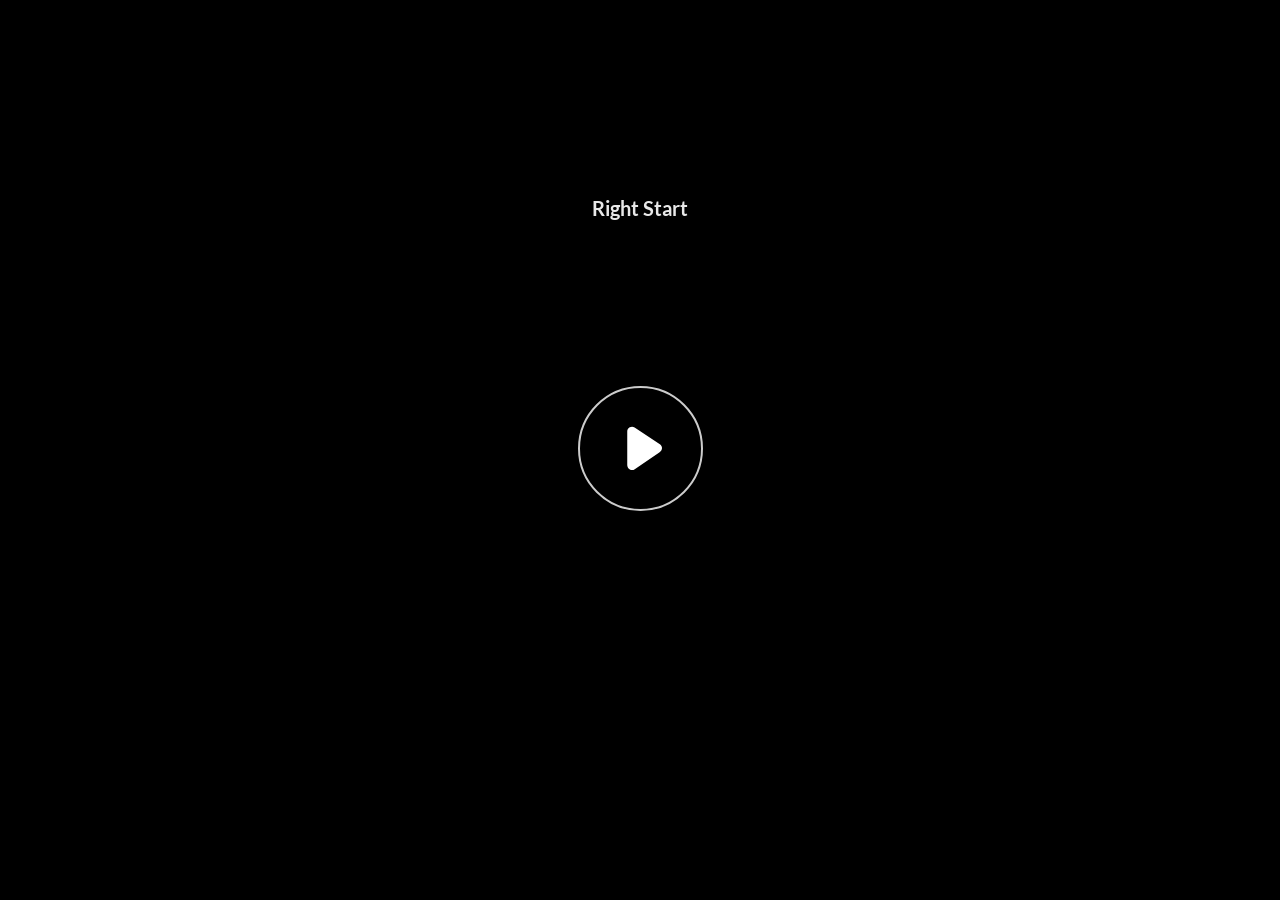
<file: index.html>
﻿<!doctype html>
<html lang="en-US">
<head>
  <meta charset="utf-8">
  <!-- Created using Storyline 360 x64 - http://www.articulate.com  -->
  <!-- version: 3.103.35301.0 -->
  <title>Right Start</title>
  <meta http-equiv="x-ua-compatible" content="IE=edge"/>
  <meta name="viewport" content="width=device-width,initial-scale=1,user-scalable=no,shrink-to-fit=no,minimal-ui"/>
  <meta name="apple-mobile-web-app-capable" content="yes"/>
  <style>
    html, body { height: 100%; padding: 0; margin: 0 }
    #app { height: 100%; width: 100%; }
  </style>

  <script>
    window.DS = {};
    window.globals = {
      DATA_PATH_BASE: '',
      HAS_FRAME: true,
      HAS_SLIDE: true,

      lmsPresent: false,
      tinCanPresent: false,
      cmi5Present: false,
      aoSupport: false,
      scale: 'Scaled',
      captureRc: false,
      browserSize: 'optimal',
      bgColor: '#282828',
      features: 'DropInBase,MultipleQuizTracking,PlayerSizeOption',
      themeName: 'unified',
      preloaderColor: '#FFFFFF',
      suppressAnalytics: false,
      productChannel: 'stable',
      publishSource: 'storyline',
      aid: 'aid|e96deff2-e845-56a7-a237-e9bbf5327067',
      cid: '35ab6643-c62d-4c05-aafc-abb378ae5d8e',
      playerVersion: '3.103.35301.0',
      publishTimestamp: '2026-04-07T14:58:20.5679493Z',
      maxIosVideoElements: 10,
      connectionSettings: { message: 'You%20are%20offline.%20Trying%20to%20reconnect...', useDarkTheme: false, mode: 'disabled' },
      hasFeature: function(feature) {
        return this.features.split(',').includes(feature);
      },
      
      parseParams: function(qs) {
        if (window.globals.parsedParams != null) {
          return window.globals.parsedParams;
        }
        qs = (qs || window.location.search.substr(1)).split('+').join(' ');
        var params = {},
            tokens,
            re = /[?&]?([^=]+)=([^&]*)/g;

        while (tokens = re.exec(qs)) {
          params[decodeURIComponent(tokens[1]).trim()] =
            decodeURIComponent(tokens[2]).trim();
        }
        window.globals.parsedParams = params;
        return params;
      }

    };

    if (window.flagsUnderTest != null) {
      window.globals.features = window.flagsUnderTest.reduce((accum, feature) => {
        if (!accum.includes(feature)) {
          accum.push(feature);
        }
        return accum;
      }, window.globals.features.split(',')).join();
    }
  </script>
  <script>
    var isIe11 = ('ActiveXObject' in window || window.MSBlobBuilder != null)
      && window.msCrypto != null && !window.ActiveXObject;
    if (isIe11) {
      window.globals.unsupportedBrowser = true;
      document.write(atob('[base64]'));
    }
  </script>

  <script>
    if (window.globals.hasFeature('Localization')) {
      
      
    }
  </script>

  
  
  <script>window.THREE = { };</script>
  
</head>
<body style="background: #282828" class="cs-HTML theme-unified">
  <!-- 360 -->
  <script>!function(){var e,i=/iPhone/i,o=/iPod/i,n=/iPad/i,t=/\biOS-universal(?:.+)Mac\b/i,r=/\bAndroid(?:.+)Mobile\b/i,a=/Android/i,d=/(?:SD4930UR|\bSilk(?:.+)Mobile\b)/i,p=/Silk/i,l=/Windows Phone/i,u=/\bWindows(?:.+)ARM\b/i,b=/BlackBerry/i,s=/BB10/i,c=/Opera Mini/i,f=/\b(CriOS|Chrome)(?:.+)Mobile/i,h=/Mobile(?:.+)Firefox\b/i,v=function(e){return void 0!==e&&"MacIntel"===e.platform&&"number"==typeof e.maxTouchPoints&&e.maxTouchPoints>1&&"undefined"==typeof MSStream};e=function(e){var m={userAgent:"",platform:"",maxTouchPoints:0};e||"undefined"==typeof navigator?"string"==typeof e?m.userAgent=e:e&&e.userAgent&&(m={userAgent:e.userAgent,platform:e.platform,maxTouchPoints:e.maxTouchPoints||0}):m={userAgent:navigator.userAgent,platform:navigator.platform,maxTouchPoints:navigator.maxTouchPoints||0};var g=m.userAgent,y=g.split("[FBAN");void 0!==y[1]&&(g=y[0]),void 0!==(y=g.split("Twitter"))[1]&&(g=y[0]);var A=function(e){return function(i){return i.test(e)}}(g),w={apple:{phone:A(i)&&!A(l),ipod:A(o),tablet:!A(i)&&(A(n)||v(m))&&!A(l),universal:A(t),device:(A(i)||A(o)||A(n)||A(t)||v(m))&&!A(l)},amazon:{phone:A(d),tablet:!A(d)&&A(p),device:A(d)||A(p)},android:{phone:!A(l)&&A(d)||!A(l)&&A(r),tablet:!A(l)&&!A(d)&&!A(r)&&(A(p)||A(a)),device:!A(l)&&(A(d)||A(p)||A(r)||A(a))||A(/\bokhttp\b/i)},windows:{phone:A(l),tablet:A(u),device:A(l)||A(u)},other:{blackberry:A(b),blackberry10:A(s),opera:A(c),firefox:A(h),chrome:A(f),device:A(b)||A(s)||A(c)||A(h)||A(f)},any:!1,phone:!1,tablet:!1};return w.any=w.apple.device||w.android.device||w.windows.device||w.other.device,w.phone=w.apple.phone||w.android.phone||w.windows.phone,w.tablet=w.apple.tablet||w.android.tablet||w.windows.tablet,w}(),"object"==typeof exports&&"undefined"!=typeof module?module.exports=e:"function"==typeof define&&define.amd?define((function(){return e})):this.isMobile=e}();
    window.isMobile.apple.tablet = window.isMobile.apple.tablet ||
      (navigator.platform === 'MacIntel' && navigator.maxTouchPoints > 1);
    window.isMobile.apple.device = window.isMobile.apple.device || window.isMobile.apple.tablet;
    window.isMobile.tablet = window.isMobile.tablet || window.isMobile.apple.tablet;
    window.isMobile.any = window.isMobile.any || window.isMobile.apple.tablet;
  </script>

  <div id="focus-sink" tabindex="-1"></div>

  <div id="preso"></div>
  <script>
    (function() {

      var classTypes = [ 'desktop', 'mobile', 'phone', 'tablet' ];

      var addDeviceClasses = function(prefix, testObj) {
        var curr, i;
        for (i = 0; i < classTypes.length; i++) {
          curr = classTypes[i];
          if (testObj[curr]) {
            document.body.classList.add(prefix + curr);
          }
        }
      };

      var params = window.globals.parseParams(),
          isDevicePreview = params.devicepreview === '1',
          isPhoneOverride = params.deviceType === 'phone' || (isDevicePreview && params.phone == '1'),
          isTabletOverride = (params.deviceType === 'tablet' || isDevicePreview) && !isPhoneOverride,
          isMobileOverride = isPhoneOverride || isTabletOverride;

      var deviceView = {
        desktop: !window.isMobile.any && !isMobileOverride,
        mobile: window.isMobile.any || isMobileOverride,
        phone: isPhoneOverride || (window.isMobile.phone && !isTabletOverride),
        tablet: isTabletOverride || window.isMobile.tablet
      };

      window.globals.deviceView = deviceView;
      window.isMobile.desktop = !window.isMobile.any;
      window.isMobile.mobile = window.isMobile.any;

      addDeviceClasses('view-', deviceView);

    })();
  </script>
  
  <script src='story_content/triggers.js' type=text/javascript></script>
<script src='story_content/user.js' type=text/javascript></script>
  <div class="slide-loader"></div>

  <script>
    var doc = document, loader = doc.body.querySelector('.slide-loader'); [ 1, 2, 3 ].forEach(function(n) { var d = doc.createElement('div'); d.style.backgroundColor = window.globals.preloaderColor; d.classList.add('mobile-loader-dot'); d.classList.add('dot' + n); loader.appendChild(d); });
  </script>

  <div class="mobile-load-title-overlay" style="display: none">
    <div class="mobile-load-title">Right Start</div>
  </div>

  <div class="mobile-chrome-warning"></div>

  
<style>
  .warn-connection-dialog {
    display: none;
    background: transparent;
    pointer-events: all;
    position: fixed;
    left: 0;
    top: 0;
    width: 100%;
    height: 100%;
    z-index: 999;
  }

  .warn-connection-content {
    pointer-events: all;
    border-radius: 4px;
    background: white;
    border: 1px solid #E7E7E7;
    color: #333333;
    box-shadow: 0 2px 4px rgba(0, 0, 0, 0.25);
    transition: all 150ms ease-out;
    position: absolute;
    white-space: nowrap;
  }

  .view-phone.is-landscape .warn-connection-content {
    left: 23px;
    bottom: 23px;
  }

  .view-tablet.is-landscape .warn-connection-content {
    left: 50%;
    top: 20px;
    transform: translateX(-50%);
  }

  .view-mobile.is-portrait .warn-connection-content {
    transform: translate(-50%, calc(-100% - 15px));
  }

  .warn-connection-content p {
    display: inline-block;
    margin: 0 8px 0 0;
    line-height: 33px;
    font-size: 11px;
  }

  .warn-connection-content svg {
    position: relative;
    vertical-align: middle;
    margin: 0 2px 2px 8px;
  }

  .view-desktop .warn-connection-content {
    left: 1.5em;
    bottom: 1.5em;
  }

  .view-desktop .warn-connection-content p {
    font-size: 1.1em;
  }

  .is-offline .warn-connection-dialog {
    display: block;
  }

  .is-offline .cs-panel * {
    pointer-events: none !important;
  }

  .is-offline .cs-panel {
    pointer-events: all !important;
  }

  .is-offline #nav-controls * {
    pointer-events: none !important;
  }

  .is-offline #nav-controls {
    pointer-events: all !important;
  }
</style>

<div class="warn-connection-dialog" role="alertdialog" aria-modal="true" tabindex="0" aria-labelledby="warn-connection-message">
  <div class="warn-connection-content">
    <svg width="17" height="15" viewBox="0 0 17 15" xmlns="http://www.w3.org/2000/svg">
      <path fill="#8F0000" stroke="white" d="M16.07,12.98 L15.88,12.23 L9.51,1.21 C8.97,0.26,7.6,0.26,7.06,1.21 L0.69,12.23 C0.15,13.16,0.81,14.36,1.91,14.36 H14.65 C15.47,14.36,16.05,13.7,16.07,12.98 Z"/>
      <path fill="white" stroke="white" d="M8.58,5.5 C8.35,5.28,8.5,5.35,8.21,5.32 C8.09,5.35,7.97,5.49,7.96,5.67 C7.97,5.79,7.98,5.92,7.98,6.04 L7.98,6.04 C7.99,6.17,8,6.31,8.01,6.43 L8.01,6.44 C8.03,6.92,8.06,7.41,8.09,7.9 L8.09,7.9 C8.12,8.39,8.14,8.88,8.17,9.37 C8.17,9.39,8.18,9.42,8.2,9.44 C8.23,9.46,8.25,9.47,8.28,9.47 C8.31,9.47,8.34,9.46,8.35,9.44 C8.37,9.43,8.38,9.4,8.39,9.35 L8.39,9.34 C8.39,9.24,8.4,9.15,8.4,9.05 L8.4,9.05 C8.41,8.96,8.41,8.86,8.42,8.75 C8.43,8.44,8.45,8.12,8.47,7.81 L8.47,7.81 C8.49,7.49,8.51,7.18,8.53,6.87 C8.55,6.46,8.56,6.05,8.59,5.64 L8.6,5.62 C8.6,5.57,8.59,5.53,8.58,5.5 L8.21,5.32 Z"/>
      <circle fill="white" stroke="white" cx="8.3" cy="11.35" r="0.3"/>
    </svg>
    <p id="warn-connection-message">You are offline. Trying to reconnect...</p>
  </div>
</div>

<script>
  (function() {
    window.DS.connection = {
      warningShown: false,
      assets: {},
      loadingAssetGroup: false,
      retryDelay: 500
    };

    var connectionSettings = window.globals.connectionSettings || {};

    var useConnectionMessages = window.AbortController != null &&
      window.location.protocol != 'file:' &&
      connectionSettings.mode === 'normal';

    window.DS.connection.useConnectionMessages = useConnectionMessages;

    var assetCount = 0;
    var checkLoadedId;


    if (useConnectionMessages && connectionSettings != null) {
      var contentEl = document.querySelector('.warn-connection-content');
      var messageEl = contentEl.querySelector('p');

      if (connectionSettings.useDarkTheme) {
        contentEl.style.borderColor = '#BABBBA';
        contentEl.style.backgroundColor = '#282828';
        contentEl.style.color = '#FFFFFF';
      }

      if (connectionSettings.message != null) {
        messageEl.textContent = window.decodeURIComponent(connectionSettings.message);
      }
    }

    function checkAssetsReady() {
      for (var i in DS.connection.assets) {
        if (!DS.connection.assets[i].success) {
          return false;
        }
      }
      return true;
    }

    function stopAssetGroup() {
      if (!useConnectionMessages) { return; }

      assetCount = 0;

      DS.connection.oldAssetGroup = DS.connection.assets;
      DS.connection.assets = {};
      DS.connection.loadingAssetGroup = false;
      clearInterval(checkLoadedId);
    }

    function startAssetGroup() {
      if (!useConnectionMessages) { return; }
      var ticks = 0;
      clearInterval(checkLoadedId);
      checkLoadedId = setInterval(function() {
        var loaded = 0;
        if (assetCount === 0 && loaded === 0) {
          clearInterval(checkLoadedId);
          return;
        }

        for (var i in DS.connection.assets) {
          if (DS.connection.assets[i].success) {
            loaded++;
          }
        }

        if (assetCount === loaded && checkAssetsReady()) {
          for (var i in DS.connection.assets) {
            if (DS.connection.assets[i].action) {
              DS.connection.assets[i].action();
            }
          }
          hideWarning();
          stopAssetGroup();
        }
      }, 100)
    }

    function requiredAsset(url, action, retry, type) {
      if (!useConnectionMessages) { return; }
      if (DS.connection.assets[url]) { return; }

      DS.connection.assets[url] = {
        success: false, action: action, retry: retry, type: type
      };
      assetCount = Object.keys(DS.connection.assets).length;
      if (!DS.connection.loadingAssetGroup) {
        startAssetGroup();
      }
      DS.connection.loadingAssetGroup = true;
    }

    function assetLoaded(url) {
      if (!useConnectionMessages) { return; }
      if (DS.connection.assets[url]) {
        DS.connection.assets[url].success = true;
      }
    }

    function assetFailed(url) {
      if (!useConnectionMessages) { return; }
      if (!DS.connection.assets[url]) {
        if (/\.js$/.test(url) && url.indexOf('transcripts') === -1) {
          setTimeout(function() {
            if (DS.connection.lastSlideLoaded != null) {
              DS.connection.lastSlideLoaded();
            }
          }, DS.connection.retryDelay);
        }
        return;
      }
      if (!DS.connection.warningShown) { showWarning(); }
      if (DS.connection.assets[url].retry) {
        setTimeout(function() {
          if (!DS.connection.assets[url].success) {
            DS.connection.assets[url].retry()
          }
        }, DS.connection.retryDelay);
      }
    }

    function hideWarning() {
      document.body.classList.remove('is-offline');
      DS.connection.warningShown = false;
      enableKeys();
    }
    DS.connection.hideWarning = hideWarning

    function showWarning(btn) {
      document.body.classList.add('is-offline')
      DS.connection.warningShown = true;
      updateWarningPosition();
      disableKeys();
    }

    function updateWarningPosition() {
      if (!DS.connection.warningShown) {
        return;
      }

      var isPortrait = document.body.classList.contains('is-portrait');
      var isMobile = document.body.classList.contains('view-mobile');
      var warningEl = document.querySelector('.warn-connection-content');

      if (isPortrait && isMobile) {
        var slide = document.querySelector('.primary-slide');
        var slideRect = slide != null
          ? slide.getBoundingClientRect()
          : { top: window.innerHeight, left: 0, width: window.innerWidth };

        warningEl.style.top = `${slideRect.top}px`
        warningEl.style.left = `${slideRect.left + slideRect.width / 2}px`
      } else {
        warningEl.style.top = null;
        warningEl.style.left = null;
      }

      window.requestAnimationFrame(updateWarningPosition);
    }

    function onDisableKeyDown(e) {
      e.preventDefault();
      e.stopImmediatePropagation();
    }

    function onDisableKeyUp(e) {
      e.preventDefault();
      e.stopImmediatePropagation();
    }

    var accStyle = document.createElement('style');
    var warnDialogEl = document.querySelector('.warn-connection-dialog');

    function disableKeys() {
      if (DS.views && DS.views.nsStack && DS.views.nsStack.length === 1) {
        DS.views.nsStack[0].tabReachable = false
        DS.views.nsStack[0].updateTabIndex(true);
      }

      accStyle.innerHTML = '.acc-shadow-dom { display: none; }';
      document.body.appendChild(accStyle);

      warnDialogEl.parentNode.append(warnDialogEl);
      warnDialogEl.focus();
    }

    function enableKeys() {
      accStyle.remove();
      if (DS.views && DS.views.nsStack && DS.views.nsStack.length === 1 && DS.views.nsStack[0].name === '_frame') {
        DS.views.nsStack[0].tabReachable = true;
        DS.views.nsStack[0].updateTabIndex();
      }
    }

    // these will all be noops if the feature flag isn't set in
    // the data and `window.globals.features`
    DS.connection.requiredAsset = requiredAsset;
    DS.connection.assetLoaded = assetLoaded;
    DS.connection.assetFailed = assetFailed;
    DS.connection.stopAssetGroup = stopAssetGroup;
    DS.connection.startAssetGroup = startAssetGroup;
  })();
</script>


  <script>
    
    if (window.autoSpider && window.vInterfaceObject) {
      document.querySelector('.mobile-load-title-overlay').style.display = 'none';
    }
  </script>

  

  <link rel="stylesheet" href="html5/data/css/output.min.css" data-noprefix/>
</body>
<script src="html5/lib/scripts/bootstrapper.min.js"></script>
</html>
</file>
